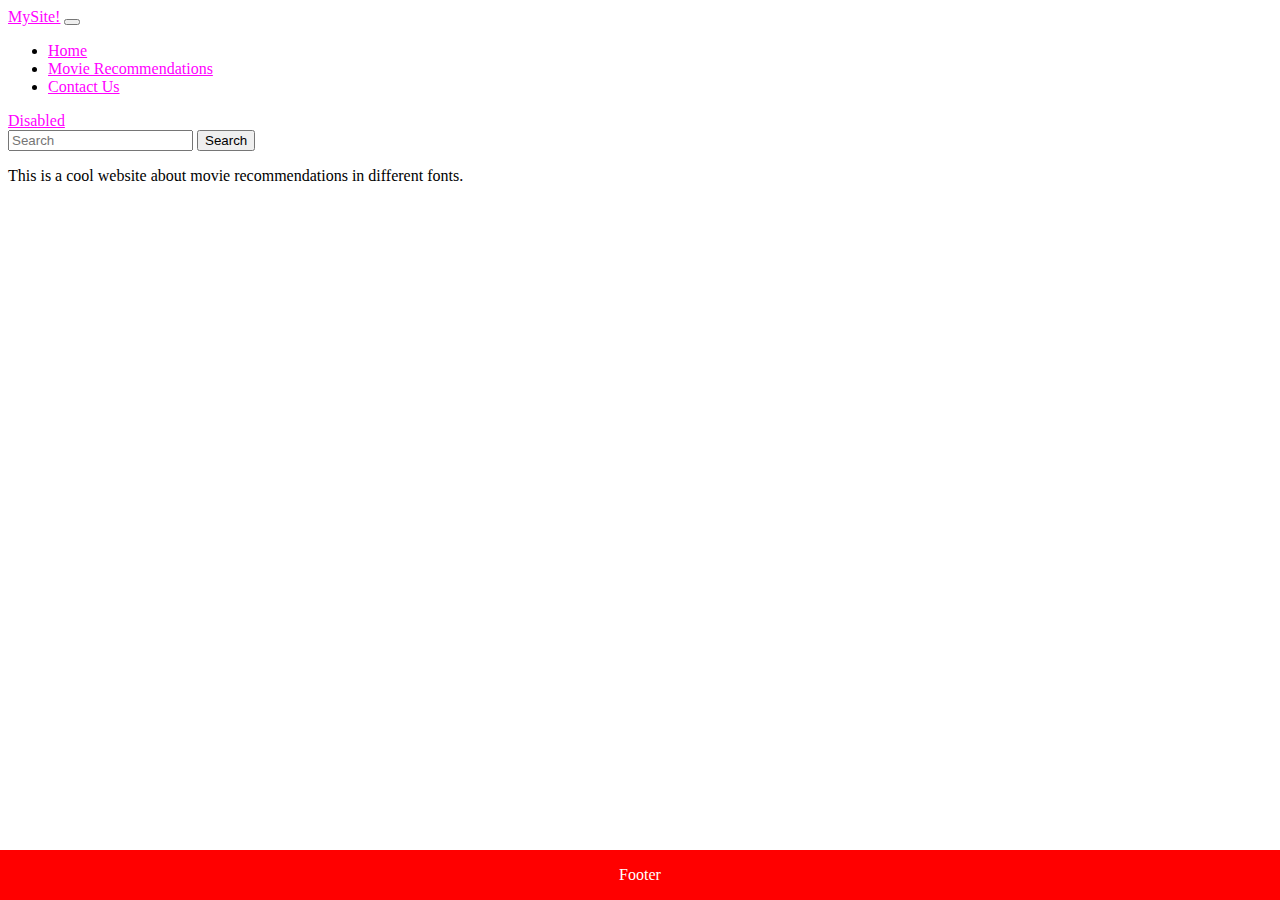
<file: index.html>
<!DOCTYPE html>
<html lang="en">
  <head>
    <title>Movies!</title>
    <link
      href="https://cdn.jsdelivr.net/npm/bootstrap@5.0.0-beta3/dist/css/bootstrap.min.css"
      rel="stylesheet"
      integrity="sha384-eOJMYsd53ii+scO/bJGFsiCZc+5NDVN2yr8+0RDqr0Ql0h+rP48ckxlpbzKgwra6"
      crossorigin="anonymous"
    />

    <link rel="preconnect" href="https://fonts.gstatic.com" />
    <link
      href="https://fonts.googleapis.com/css2?family=Karantina&amp;display=swap"
      rel="stylesheet"
    />
    <link rel="preconnect" href="https://fonts.gstatic.com" />
    <link
      href="https://fonts.googleapis.com/css2?family=Titillium+Web:ital,wght@1,200&display=swap"
      rel="stylesheet"
    />
    <link rel="stylesheet" href="styles.css" />
    <link rel="preconnect" href="https://fonts.gstatic.com" />
    <link
      href="https://fonts.googleapis.com/css2?family=Dancing+Script:wght@600&display=swap"
      rel="stylesheet"
    />
  </head>
  <body>
    <nav class="navbar navbar-expand-lg navbar-light bg-light">
      <div class="container-fluid">
        <a class="navbar-brand" href="#">MySite!</a>
        <button
          class="navbar-toggler"
          type="button"
          data-bs-toggle="collapse"
          data-bs-target="#navbarSupportedContent"
          aria-controls="navbarSupportedContent"
          aria-expanded="false"
          aria-label="Toggle navigation"
        >
          <span class="navbar-toggler-icon"></span>
        </button>
        <div class="collapse navbar-collapse" id="navbarSupportedContent">
          <ul class="navbar-nav me-auto mb-2 mb-lg-0">
            <li class="nav-item">
              <a class="nav-link active" aria-current="page" href="#">Home</a>
            </li>
            <li class="nav-item">
              <a class="nav-link" href="C:\Users\Thad\Pictures\TTS\MultiCSSHW\movies.html">Movie Recommendations</a>
            </li>
            <li class="nav-item">
                <a class="nav-link" href="C:\Users\Thad\Pictures\TTS\MultiCSSHW\contact.html">Contact Us</a>
              </li>
            <!-- <li class="nav-item dropdown">
              <a
                class="nav-link dropdown-toggle"
                href="#"
                id="navbarDropdown"
                role="button"
                data-bs-toggle="dropdown"
                aria-expanded="false"
              >
                Dropdown
              </a>
              <ul class="dropdown-menu" aria-labelledby="navbarDropdown">
                <li><a class="dropdown-item" href="#">Contact Us</a></li>
                <li><a class="dropdown-item" href="#">About Us</a></li>
                <li><hr class="dropdown-divider" /></li>
                <li>
                  <a class="dropdown-item" href="#">Something else here</a>
                </li> -->
              </ul>
            </li>
            <li class="nav-item">
              <a
                class="nav-link disabled"
                href="#"
                tabindex="-1"
                aria-disabled="true"
                >Disabled</a
              >
            </li>
          </ul>
          <form class="d-flex">
            <input
              class="form-control me-2"
              type="search"
              placeholder="Search"
              aria-label="Search"
            />
            <button class="btn btn-outline-success" type="submit">
              Search
            </button>
          </form>
        </div>
      </div>
    </nav>
    <!-- <div class="topnav">
      <a
        class="active"
        href="file:///C:/Users/Thad/Pictures/TTS/MultiCSSHW/index.html"
        >Home</a
      >
      <a href="file:///C:/Users/Thad/Pictures/TTS/MultiCSSHW/movies.html"
        >Movie Recommendations</a
      >
      <a href="file:///C:/Users/Thad/Pictures/TTS/MultiCSSHW/contact.html"
        >Contact Us</a
      >
      <input type="text" placeholder="Search!" />
      <input
        type="image"
        id="image"
        alt="Login"
        src="C:\Users\Thad\Pictures\Search-icon.png"
      />
      <img
        type="cart"
        id="cart"
        alt="cart"
        src="C:\Users\Thad\Pictures\shopping-cart-icon.svg"
      />
    </div> -->
    <div class="paragraph">
      <p class="homepage">
        This is a cool website about movie recommendations in different fonts.
      </p>
    </div>
    <script
      src="https://cdn.jsdelivr.net/npm/bootstrap@5.0.0-beta3/dist/js/bootstrap.bundle.min.js"
      integrity="sha384-JEW9xMcG8R+pH31jmWH6WWP0WintQrMb4s7ZOdauHnUtxwoG2vI5DkLtS3qm9Ekf"
      crossorigin="anonymous"
    ></script>
  </body>
  <style>
    .footer {
      position: fixed;
      left: 0;
      bottom: 0;
      width: 100%;
      background-color: red;
      color: white;
      text-align: center;
    }
    </style>
    
    <div class="footer">
      <p>Footer</p>
    </div>
  <!-- <div class="navbar">
    <a href="#home" class="active">Home</a>
    <a href="file:///C:/Users/Thad/Pictures/TTS/MultiCSSHW/movies.html"
      >Movie Recommendations</a
    >
    <a href="file:///C:/Users/Thad/Pictures/TTS/MultiCSSHW/contact.html"
      >Contact Us</a
    >
  </div> -->
</html>
</file>
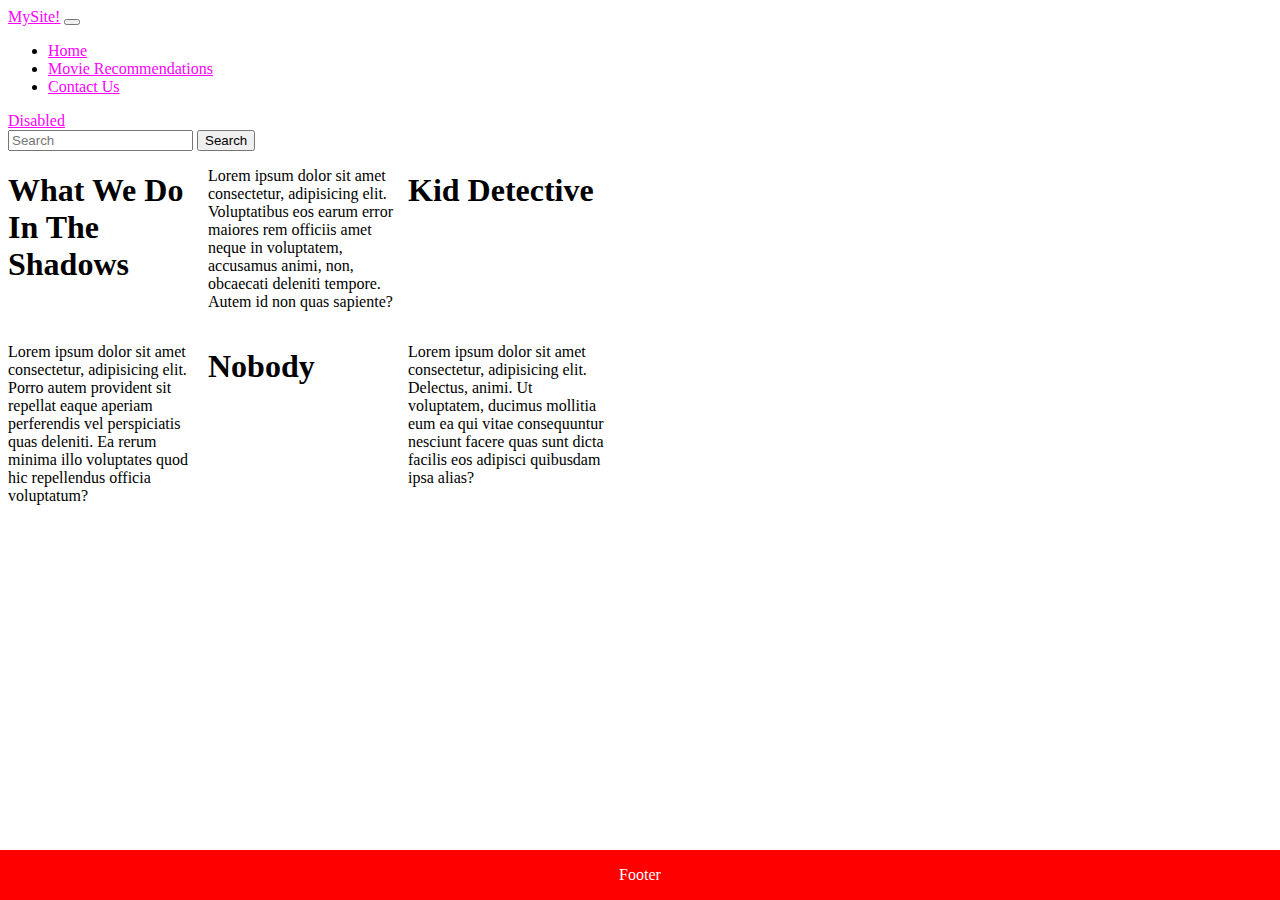
<file: movies.html>
<!DOCTYPE html>
<html lang="en">
  <head>
    <title>Movies!</title>
    <link
      href="https://cdn.jsdelivr.net/npm/bootstrap@5.0.0-beta3/dist/css/bootstrap.min.css"
      rel="stylesheet"
      integrity="sha384-eOJMYsd53ii+scO/bJGFsiCZc+5NDVN2yr8+0RDqr0Ql0h+rP48ckxlpbzKgwra6"
      crossorigin="anonymous"
    />

    <link rel="preconnect" href="https://fonts.gstatic.com" />
    <link
      href="https://fonts.googleapis.com/css2?family=Karantina&amp;display=swap"
      rel="stylesheet"
    />
    <link rel="preconnect" href="https://fonts.gstatic.com" />
    <link
      href="https://fonts.googleapis.com/css2?family=Titillium+Web:ital,wght@1,200&display=swap"
      rel="stylesheet"
    />
    <link rel="stylesheet" href="styles.css" />
    <link rel="preconnect" href="https://fonts.gstatic.com" />
    <link
      href="https://fonts.googleapis.com/css2?family=Dancing+Script:wght@600&display=swap"
      rel="stylesheet"
    />
  </head>
  <body>
    <nav class="navbar navbar-expand-lg navbar-light bg-light">
      <div class="container-fluid">
        <a class="navbar-brand" href="#">MySite!</a>
        <button
          class="navbar-toggler"
          type="button"
          data-bs-toggle="collapse"
          data-bs-target="#navbarSupportedContent"
          aria-controls="navbarSupportedContent"
          aria-expanded="false"
          aria-label="Toggle navigation"
        >
          <span class="navbar-toggler-icon"></span>
        </button>
        <div class="collapse navbar-collapse" id="navbarSupportedContent">
          <ul class="navbar-nav me-auto mb-2 mb-lg-0">
            <li class="nav-item">
              <a class="nav-link active" aria-current="page" href="file:///C:/Users/Thad/Pictures/TTS/MultiCSSHW/index.html">Home</a>
            </li>
            <li class="nav-item">
              <a class="nav-link" href="C:\Users\Thad\Pictures\TTS\MultiCSSHW\movies.html">Movie Recommendations</a>
            </li>
            <li class="nav-item">
                <a class="nav-link" href="C:\Users\Thad\Pictures\TTS\MultiCSSHW\contact.html">Contact Us</a>
              </li>
            <!-- <li class="nav-item dropdown">
              <a
                class="nav-link dropdown-toggle"
                href="#"
                id="navbarDropdown"
                role="button"
                data-bs-toggle="dropdown"
                aria-expanded="false"
              >
                Dropdown
              </a>
              <ul class="dropdown-menu" aria-labelledby="navbarDropdown">
                <li><a class="dropdown-item" href="#">Contact Us</a></li>
                <li><a class="dropdown-item" href="#">About Us</a></li>
                <li><hr class="dropdown-divider" /></li>
                <li>
                  <a class="dropdown-item" href="#">Something else here</a>
                </li> -->
              </ul>
            </li>
            <li class="nav-item">
              <a
                class="nav-link disabled"
                href="#"
                tabindex="-1"
                aria-disabled="true"
                >Disabled</a
              >
            </li>
          </ul>
          <form class="d-flex">
            <input
              class="form-control me-2"
              type="search"
              placeholder="Search"
              aria-label="Search"
            />
            <button class="btn btn-outline-success" type="submit">
              Search
            </button>
          </form>
        </div>
      </div>
    </nav>
    <!-- <div class="topnav">
      <a
        class="active"
        href="file:///C:/Users/Thad/Pictures/TTS/MultiCSSHW/index.html"
        >Home</a
      >
      <a href="file:///C:/Users/Thad/Pictures/TTS/MultiCSSHW/movies.html"
        >Movie Recommendations</a
      >
      <a href="file:///C:/Users/Thad/Pictures/TTS/MultiCSSHW/contact.html"
        >Contact Us</a
      >
      <input type="text" placeholder="Search!" />
      <input
        type="image"
        id="image"
        alt="Login"
        src="C:\Users\Thad\Pictures\Search-icon.png"
      />
      <img
        type="cart"
        id="cart"
        alt="cart"
        src="C:\Users\Thad\Pictures\shopping-cart-icon.svg"
      />
    </div> -->
    <div class='movierec'>
        <h1>What We Do In The Shadows</h1>
        <p>Lorem ipsum dolor sit amet consectetur, adipisicing elit. Voluptatibus eos earum error maiores rem officiis amet neque in voluptatem, accusamus animi, non, obcaecati deleniti tempore. Autem id non quas sapiente?
            
        </p>
        <h1>Kid Detective</h1>
        <p>Lorem ipsum dolor sit amet consectetur, adipisicing elit. Porro autem provident sit repellat eaque aperiam perferendis vel perspiciatis quas deleniti. Ea rerum minima illo voluptates quod hic repellendus officia voluptatum?
            
        </p>
        <h1>Nobody</h1>
        <p>Lorem ipsum dolor sit amet consectetur, adipisicing elit. Delectus, animi. Ut voluptatem, ducimus mollitia eum ea qui vitae consequuntur nesciunt facere quas sunt dicta facilis eos adipisci quibusdam ipsa alias?
            
        </p>
    </div>
  </body>
  <style>
    .footer {
      position: fixed;
      left: 0;
      bottom: 0;
      width: 100%;
      background-color: red;
      color: white;
      text-align: center;
    }
    </style>
    
    <div class="footer">
      <p>Footer</p>
    </div>
</html>
</file>
<file: styles.css>
/* * {
    font-family: "Karantina", cursive;
  }

  body {
    margin: 0;
    font-family: Arial, Helvetica, sans-serif;
  }
  
  .topnav {
    overflow: hidden;
    background-color: blue;
  }
  
  .topnav a {
    float: left;
    display: block;
    color: white;
    text-align: center;
    padding: 14px 16px;
    text-decoration: none;
    font-size: 17px;
  }
  
  .topnav a:hover {
    background-color: #ddd;
    color: black;
  }
  
  .topnav a:active {
    background-color: #2196F3;
    color: white;
  }
  
  .topnav .search-container {
    float: right;
  }
  
  .topnav input[type=text] {
    padding: 6px;
    margin-top: 8px;
    font-size: 17px;
    border: none;
  }
  
  .topnav .search-container button {
    float: right;
    padding: 6px 10px;
    margin-top: 8px;
    margin-right: 16px;
    background: #ddd;
    font-size: 17px;
    border: none;
    cursor: pointer;
  }
  
  .topnav .search-container button:hover {
    background: #ccc;
  } 
#image {
    top: 10px;
    width: 50px;
    height: 30px;
}
#cart {
    float: right;
    height: 50px;
    width: 50px;
}
.navbar {
    background-color: #333;
    overflow: hidden;
    position: fixed;
    bottom: 0;
    width: 100%;
  }
  
  .navbar a {
    float: left;
    display: block;
    color: #f2f2f2;
    text-align: center;
    padding: 14px 16px;
    text-decoration: none;
    font-size: 17px;
  }
  .navbar a:hover {
    background-color: #ddd;
    color: black;
  }
  .navbar a.active {
    background-color: #4CAF50;
    color: white;
  }
  .homepage {
    font-family: 'Titillium Web', sans-serif;
    text-align: center;
    font-size: 25px;
  }
  .paragraphThree {
    font-family: 'Dancing Script', cursive;
    text-align: center;
    font-size: 45px;
    font-weight: bold;
    font-style: italic;
  }
  .funnypic {
      position: center;
  }
  .movierec {
      text-align: center;
  }
  .movierec p{
    text-align: center;
    float: inline-start;
    font-size: 30px;
} */
.movierec {
    display: grid;
    grid-template-columns: 200px 200px 200px;
  }
  .navbar-brand{
    color: magenta;
  }
  .nav-link{
      color: magenta;
  }
</file>
